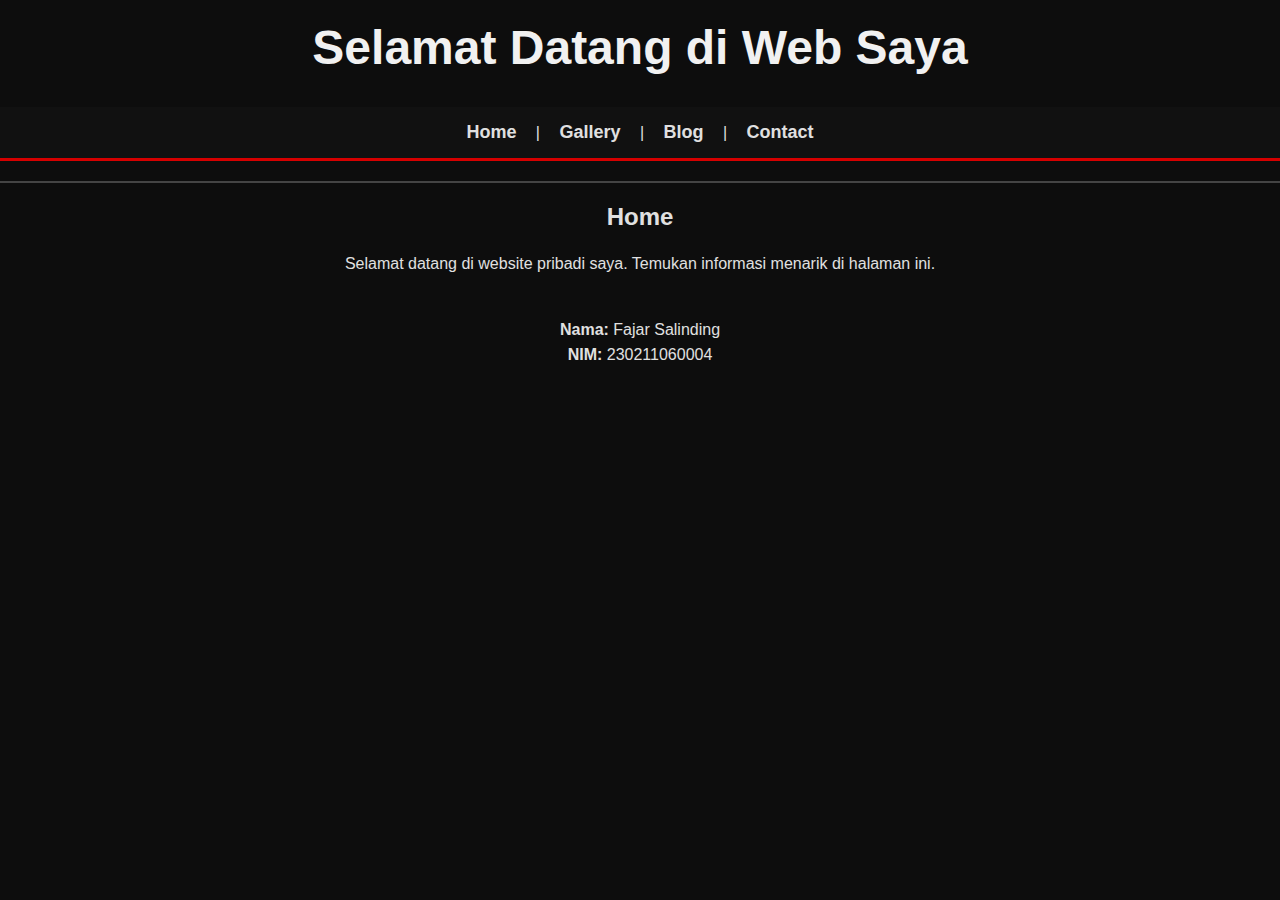
<file: index.html>
<!DOCTYPE html>
<html lang="id">
<head>
    <meta charset="UTF-8">
    <title>Home - Personal Web Page</title>
    <link rel="stylesheet" href="style.css">
</head>
<body>
    <h1 class="animate">Selamat Datang di Web Saya</h1>
    <nav class="animate">
        <a href="index.html">Home</a> |
        <a href="gallery.html">Gallery</a> |
        <a href="blog.html">Blog</a> |
        <a href="contact.html">Contact</a>
    </nav>
    <hr>
    <section class="animate" style="text-align: center;">
        <h2>Home</h2>
        <p>Selamat datang di website pribadi saya. Temukan informasi menarik di halaman ini.</p>
        <p><strong>Nama:</strong> Fajar Salinding<br>
        <strong>NIM:</strong> 230211060004</p>
    </section>
    <script src="script.js"></script>
</body>
</html>
</file>
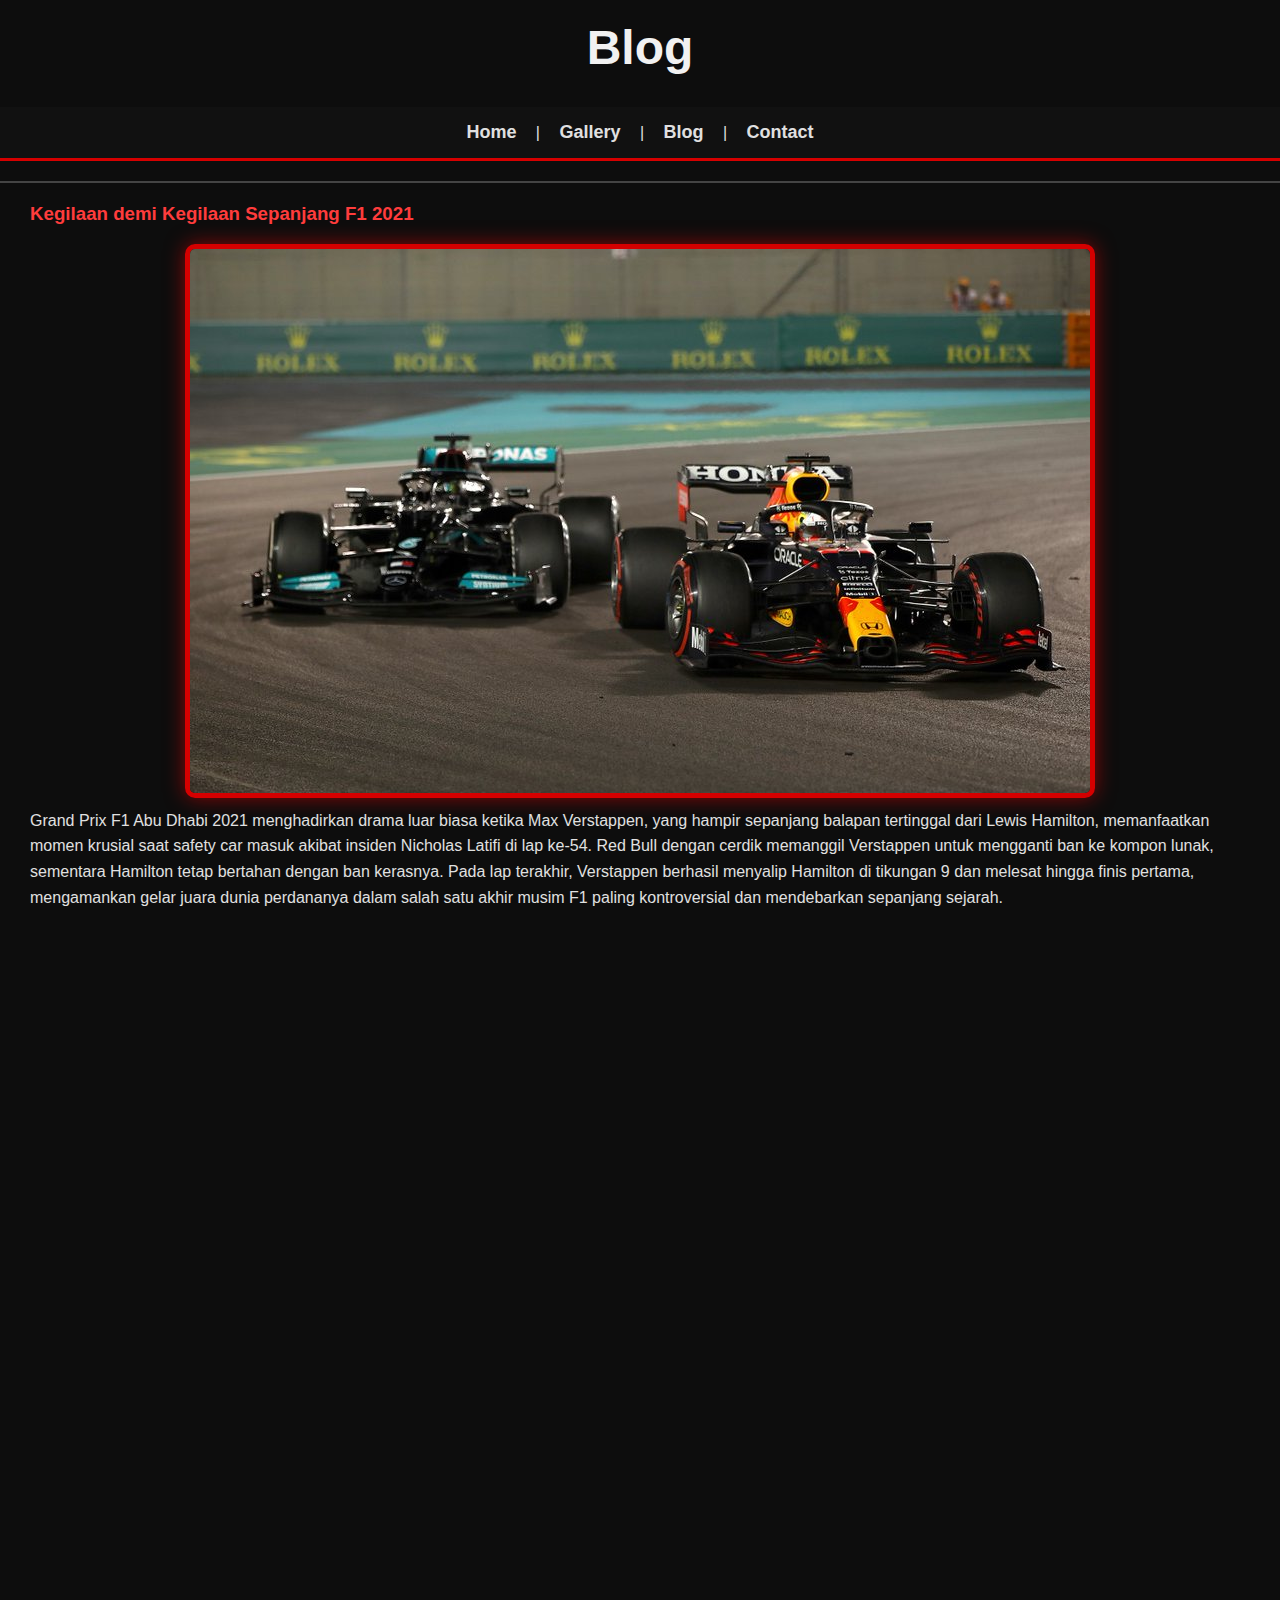
<file: blog.html>
<!DOCTYPE html>
<html lang="id">
<head>
    <meta charset="UTF-8">
    <title>Blog - Personal Web Page</title>
    <link rel="stylesheet" href="style.css">
</head>
<body>
    <h1 class="animate">Blog</h1>
    <nav class="animate">
        <a href="index.html">Home</a> |
        <a href="gallery.html">Gallery</a> |
        <a href="blog.html">Blog</a> |
        <a href="contact.html">Contact</a>
    </nav>
    <hr>

    <section class="animate">
        <h3>Kegilaan demi Kegilaan Sepanjang F1 2021</h3>
        <img src="Gambar/FGasjphWYAoN76Y.jpg" alt="Verstappen Abu Dhabi">
        <p>Grand Prix F1 Abu Dhabi 2021 menghadirkan drama luar biasa ketika Max Verstappen, yang hampir sepanjang balapan tertinggal dari Lewis Hamilton,
        memanfaatkan momen krusial saat safety car masuk akibat insiden Nicholas Latifi di lap ke-54.
        Red Bull dengan cerdik memanggil Verstappen untuk mengganti ban ke kompon lunak, sementara Hamilton tetap bertahan dengan ban kerasnya.
        Pada lap terakhir, Verstappen berhasil menyalip Hamilton di tikungan 9 dan melesat hingga finis pertama,
        mengamankan gelar juara dunia perdananya dalam salah satu akhir musim F1 paling kontroversial dan mendebarkan sepanjang sejarah.</p>
    </section>

    <section class="animate">
        <h3>Hamilton Juara Dunia F1 2020, Samai Rekor Schumacher</h3>
        <img src="Gambar/lewis-hamilton-3_43.jpeg" alt="Hamilton 2020">
        <p>Lewis Hamilton memastikan gelar juara dunia F1 2020 setelah memenangi GP Turki, menyamai rekor tujuh gelar milik Michael Schumacher.
        Memulai balapan dari posisi keenam, Hamilton perlahan naik hingga menyalip Sergio Perez di lap ke-37 dan finis pertama, sementara rival terdekatnya,
        Valtteri Bottas, finis di urutan ke-14. Dengan hasil ini, Hamilton mengamankan gelar keempatnya secara beruntun dan memperkuat dominasinya di dunia F1,
        sekaligus mengukir sejarah sebagai salah satu pembalap terbaik sepanjang masa.</p>
    </section>

    <section class="animate">
        <h3>Sebastian Vettel, Juara Dunia F1 2010 yang Mengidolakan Michael Schumacher</h3>
        <img src="Gambar/874570_720.jpg" alt="Vettel 2010">
        <p>Sebastian Vettel meraih gelar juara dunia F1 pertamanya pada 2010 setelah menang di GP Abu Dhabi, mengalahkan Fernando Alonso dan Mark Webber.
        Lahir di Jerman pada 3 Juli 1987, Vettel mengidolakan Michael Schumacher dan memulai karier balapnya sejak karting, didukung oleh Gerhard Noack dan Red Bull.
        Setelah sukses di Formula BMW dan Formula Three, ia debut di F1 pada 2007 dan meraih kemenangan pertamanya di GP Italia 2008. Pada 2010,
        Vettel menang dalam lima balapan dan menjadi juara dunia termuda F1, membawa Red Bull ke puncak. Prestasinya mengantarkannya meraih berbagai penghargaan bergengsi, termasuk Silver Laurel Leaf dan European Sportsperson of the Year 2010.</p>
    </section>

    <script src="script.js"></script>
</body>
</html>
</file>
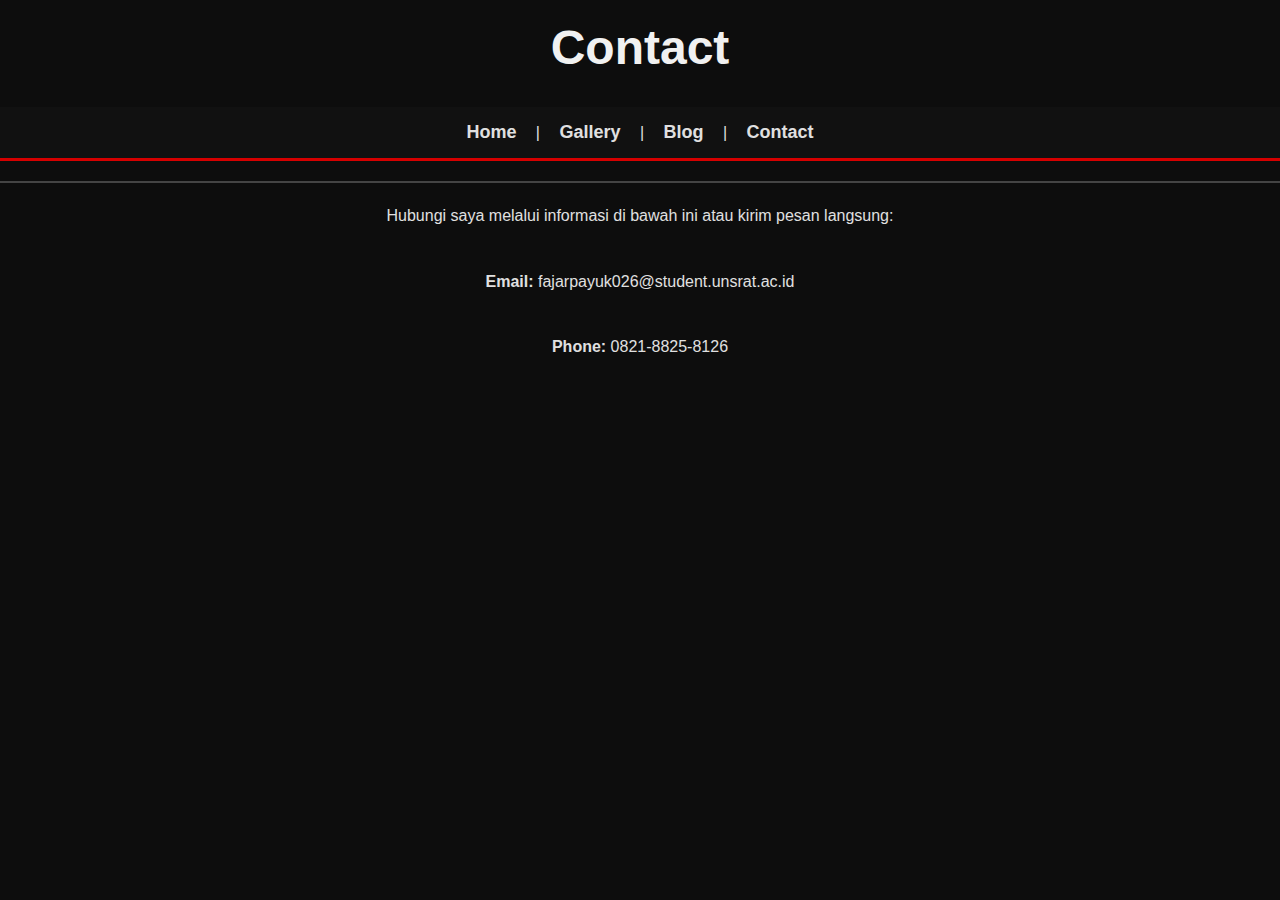
<file: contact.html>
<!DOCTYPE html>
<html lang="id">
<head>
    <meta charset="UTF-8">
    <title>Contact - Personal Web Page</title>
    <link rel="stylesheet" href="style.css">
</head>
<body>
    <h1 class="animate">Contact</h1>
    <nav class="animate">
        <a href="index.html">Home</a> |
        <a href="gallery.html">Gallery</a> |
        <a href="blog.html">Blog</a> |
        <a href="contact.html">Contact</a>
    </nav>
    <hr>
    <section class="animate" style="text-align:center;">
        <p>Hubungi saya melalui informasi di bawah ini atau kirim pesan langsung:</p>
        <p><strong>Email:</strong> fajarpayuk026@student.unsrat.ac.id</p>
        <p><strong>Phone:</strong> 0821-8825-8126</p>
        </div>
    </section>
    <script src="script.js"></script>
</body>
</html>
</file>
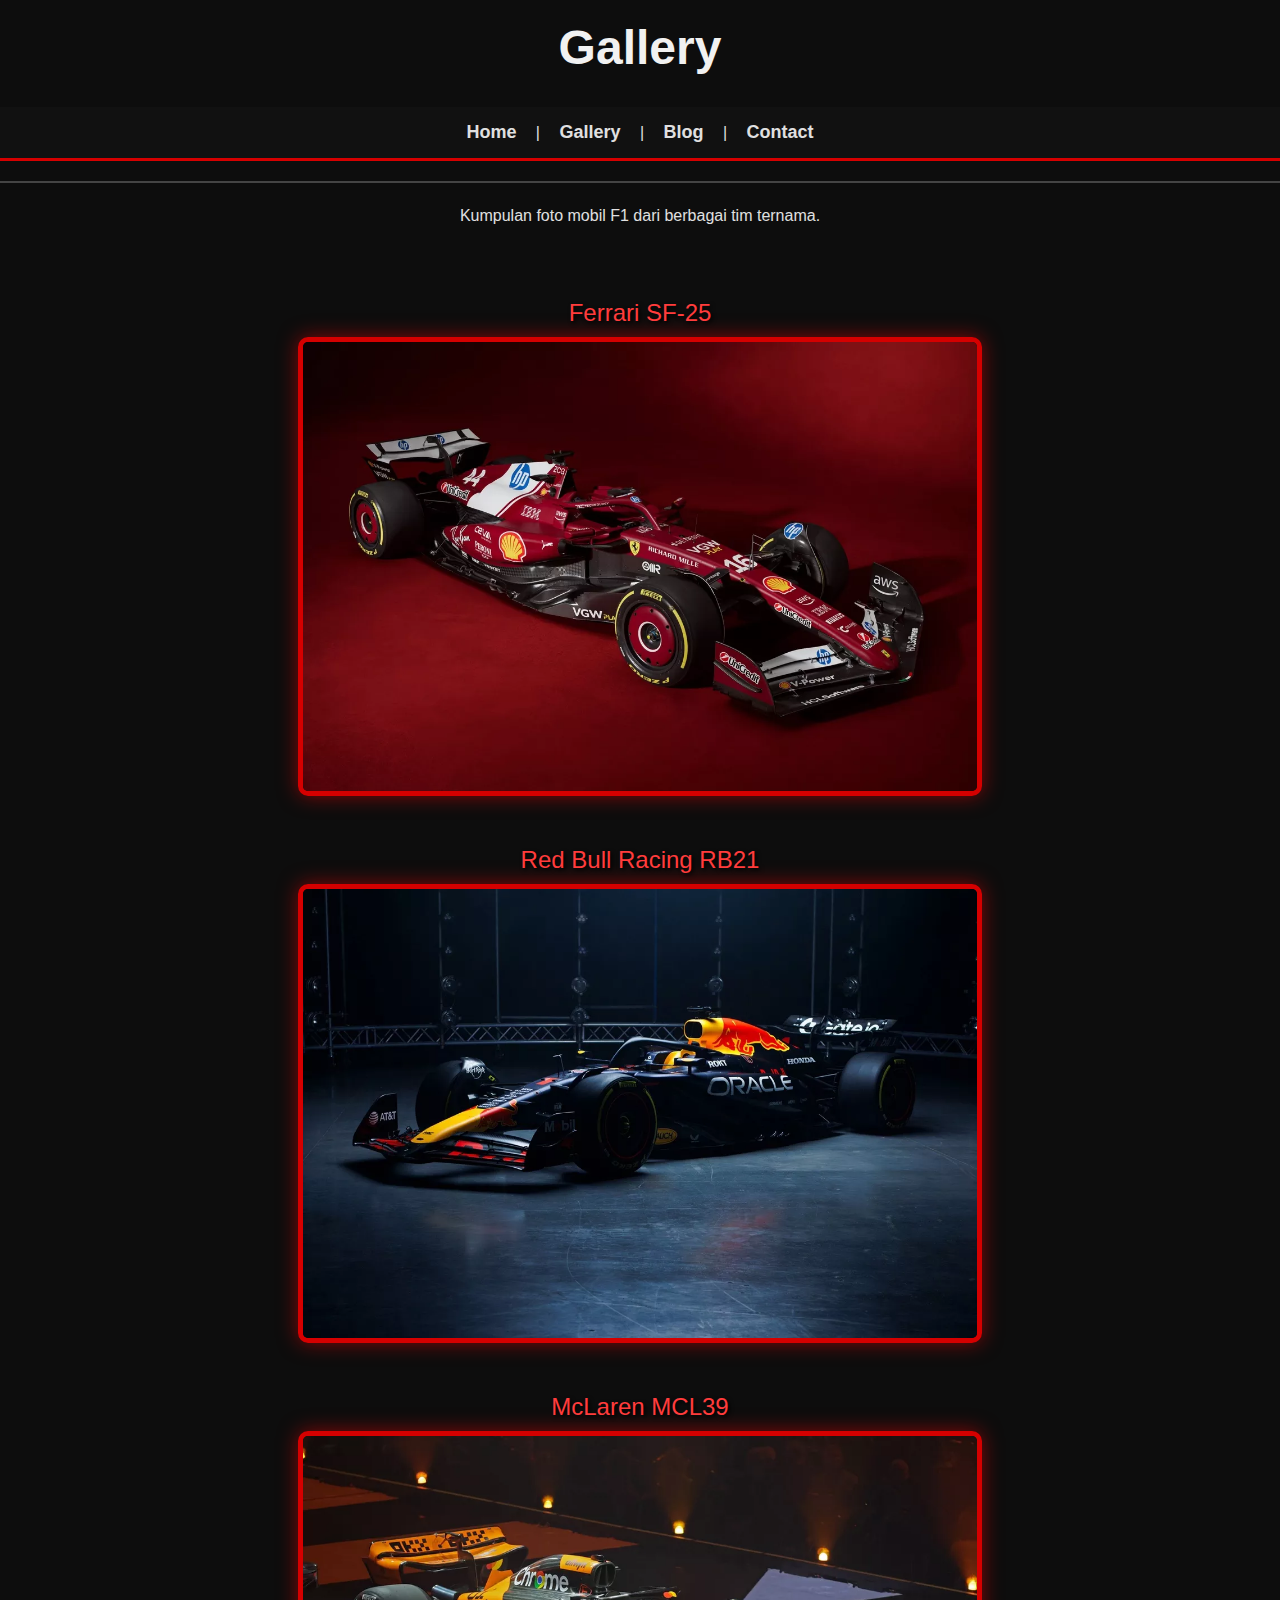
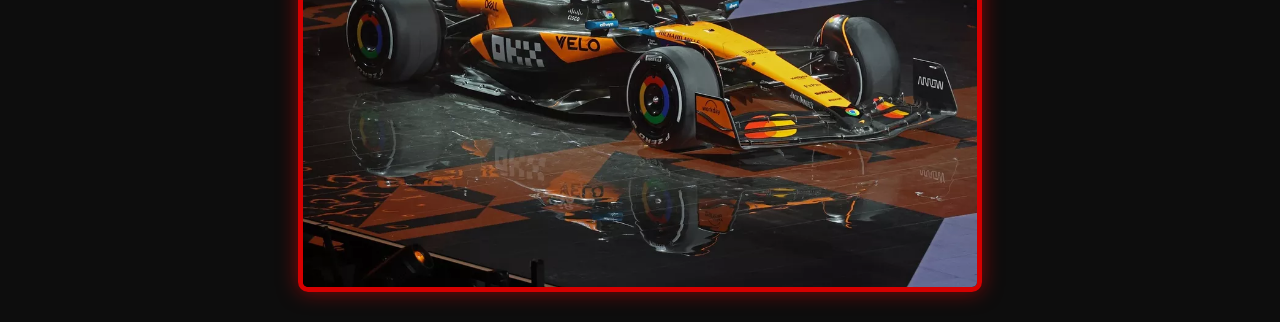
<file: gallery.html>
<!DOCTYPE html>
<html lang="id">
<head>
    <meta charset="UTF-8">
    <title>Gallery - Personal Web Page</title>
    <link rel="stylesheet" href="style.css">
    <style>
        .car-title {
            font-size: 1.5em;
            color: #ff3c3c;
            text-shadow: 2px 2px 4px black;
            margin: 10px 0 5px;
        }
    </style>
</head>
<body>
    <h1 class="animate">Gallery</h1>
    <nav class="animate">
        <a href="index.html">Home</a> |
        <a href="gallery.html">Gallery</a> |
        <a href="blog.html">Blog</a> |
        <a href="contact.html">Contact</a>
    </nav>
    <hr>
    <section class="animate">
        <p style="text-align:center;">Kumpulan foto mobil F1 dari berbagai tim ternama.</p>
        <div style="display: flex; flex-direction: column; align-items: center; gap: 30px; padding: 20px;">
            <div style="text-align: center;">
                <div class="car-title"> Ferrari SF-25</div>
                <img src="Gambar/ferrari-sf-25.webp" width="700" alt="Ferrari SF-25">
            </div>
            <div style="text-align: center;">
                <div class="car-title"> Red Bull Racing RB21</div>
                <img src="Gambar/red-bull-racing-rb21.webp" width="700" alt="Red Bull Racing RB21">
            </div>
            <div style="text-align: center;">
                <div class="car-title"> McLaren MCL39</div>
                <img src="Gambar/mclaren-mcl39.webp" width="700" alt="McLaren MCL39">
            </div>
        </div>
    </section>
    <script src="script.js"></script>
</body>
</html>
</file>
<file: style.css>
body {
    font-family: 'Segoe UI', sans-serif;
    background-color: #0d0d0d;
    color: #e0e0e0;
    margin: 0;
    padding: 0;
}

nav {
    background-color: #111;
    padding: 15px;
    text-align: center;
    border-bottom: 3px solid #d50000;
}

nav a {
    color: #e0e0e0;
    text-decoration: none;
    margin: 0 15px;
    font-weight: bold;
    font-size: 18px;
    transition: color 0.3s;
}

nav a:hover {
    color: #d50000;
}

h1 {
    text-align: center;
    font-size: 3em;
    color: #f1f1f1;
    margin-top: 20px;
}

h3 {
    color: #ff3c3c;
    margin-left: 30px;
}

p {
    margin: 0 30px 40px 30px;
    line-height: 1.6;
}

img {
    display: block;
    margin: 10px auto;
    max-width: 95%;
    border: 5px solid #d50000;
    border-radius: 10px;
    box-shadow: 0 0 20px rgba(255, 0, 0, 0.5);
    transition: transform 0.5s ease, box-shadow 0.5s ease;
}

img:hover {
    transform: scale(1.05);
    box-shadow: 0 0 30px rgba(255, 0, 0, 0.7);
}

hr {
    border: 1px solid #444;
    margin: 20px 0;
}

/* Scroll animation */
.animate {
    opacity: 0;
    transform: translateY(50px);
    transition: opacity 1s ease, transform 1s ease;
}

.animate.visible {
    opacity: 1;
    transform: translateY(0);
}
</file>
